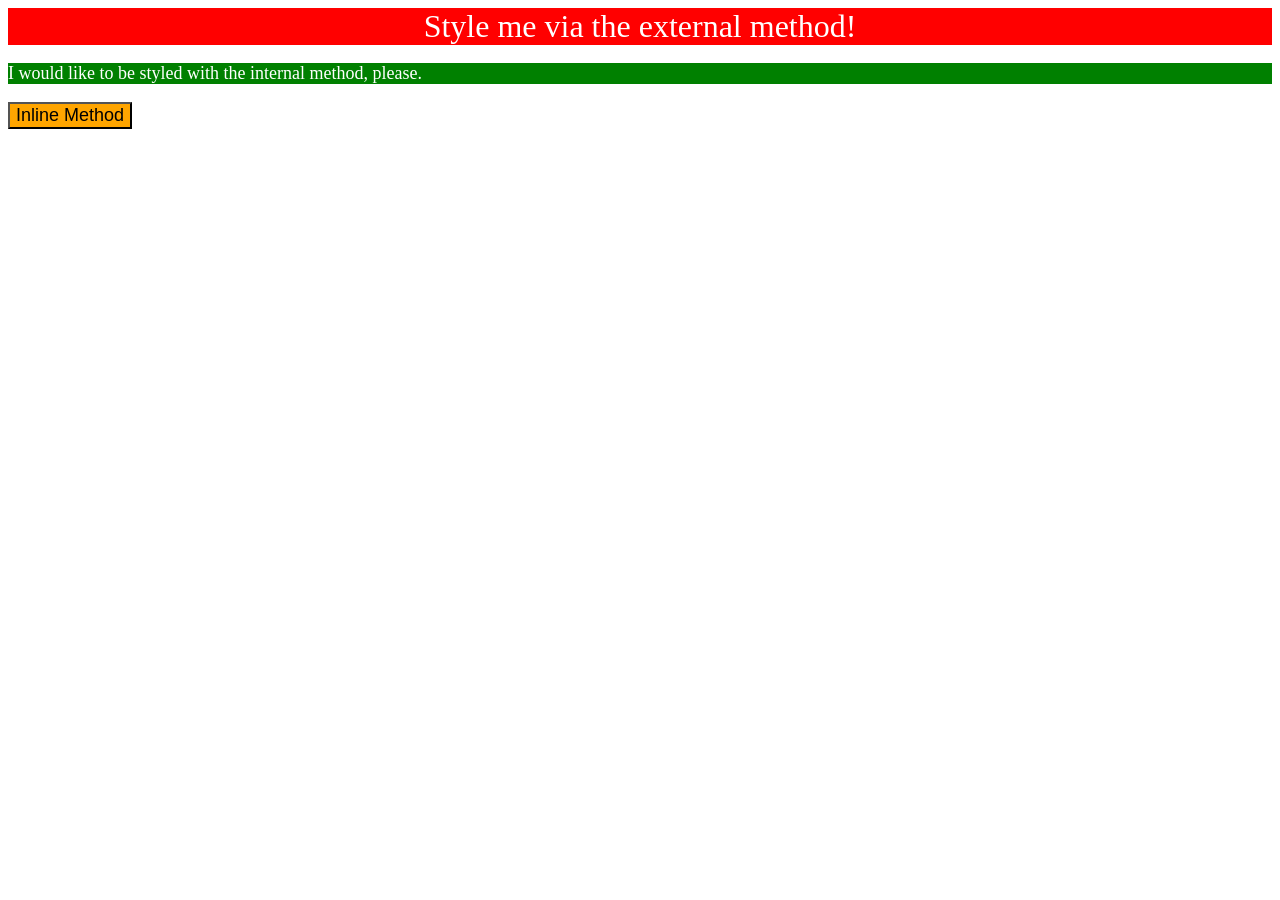
<file: foundations/intro-to-css/01-css-methods/index.html>
<!DOCTYPE html>
<html lang="en">
  <head>
    <meta charset="UTF-8">
    <meta http-equiv="X-UA-Compatible" content="IE=edge">
    <meta name="viewport" content="width=device-width, initial-scale=1.0">
    <title>Methods for Adding CSS</title>
    <link rel="stylesheet" href="styles.css">
    <style>
      p {
        background-color: green;
	color: white;
	font-size: 18px;
      }
    </style>
  </head>
  <body>
    <div>Style me via the external method!</div>
    <p>I would like to be styled with the internal method, please.</p>
    <button style="background-color: orange; font-size: 18px;">Inline Method</button>
  </body>
</html>
</file>
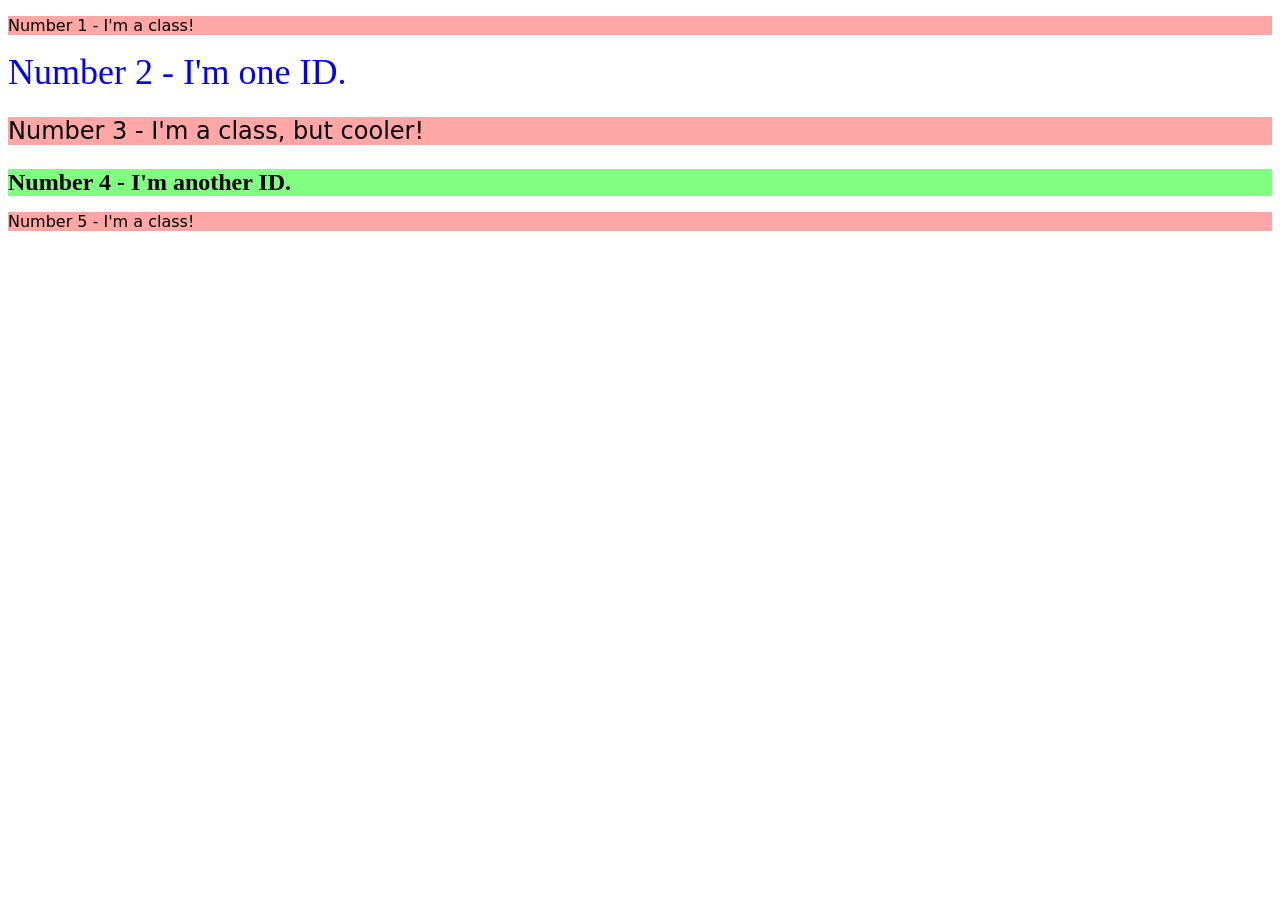
<file: foundations/intro-to-css/02-class-id-selectors/index.html>
<!DOCTYPE html>
<html lang="en">
  <head>
    <meta charset="UTF-8">
    <meta http-equiv="X-UA-Compatible" content="IE=edge">
    <meta name="viewport" content="width=device-width, initial-scale=1.0">
    <title>Class and ID Selectors</title>
    <link rel="stylesheet" href="style.css">
  </head>
  <body>
    <p class="fail">Number 1 - I'm a class!</p>
    <div id="normal">Number 2 - I'm one ID.</div>
    <p class="fail big">Number 3 - I'm a class, but cooler!</p>
    <div id="success">Number 4 - I'm another ID.</div>
    <p class="fail">Number 5 - I'm a class!</p>
  </body>
</html>
</file>
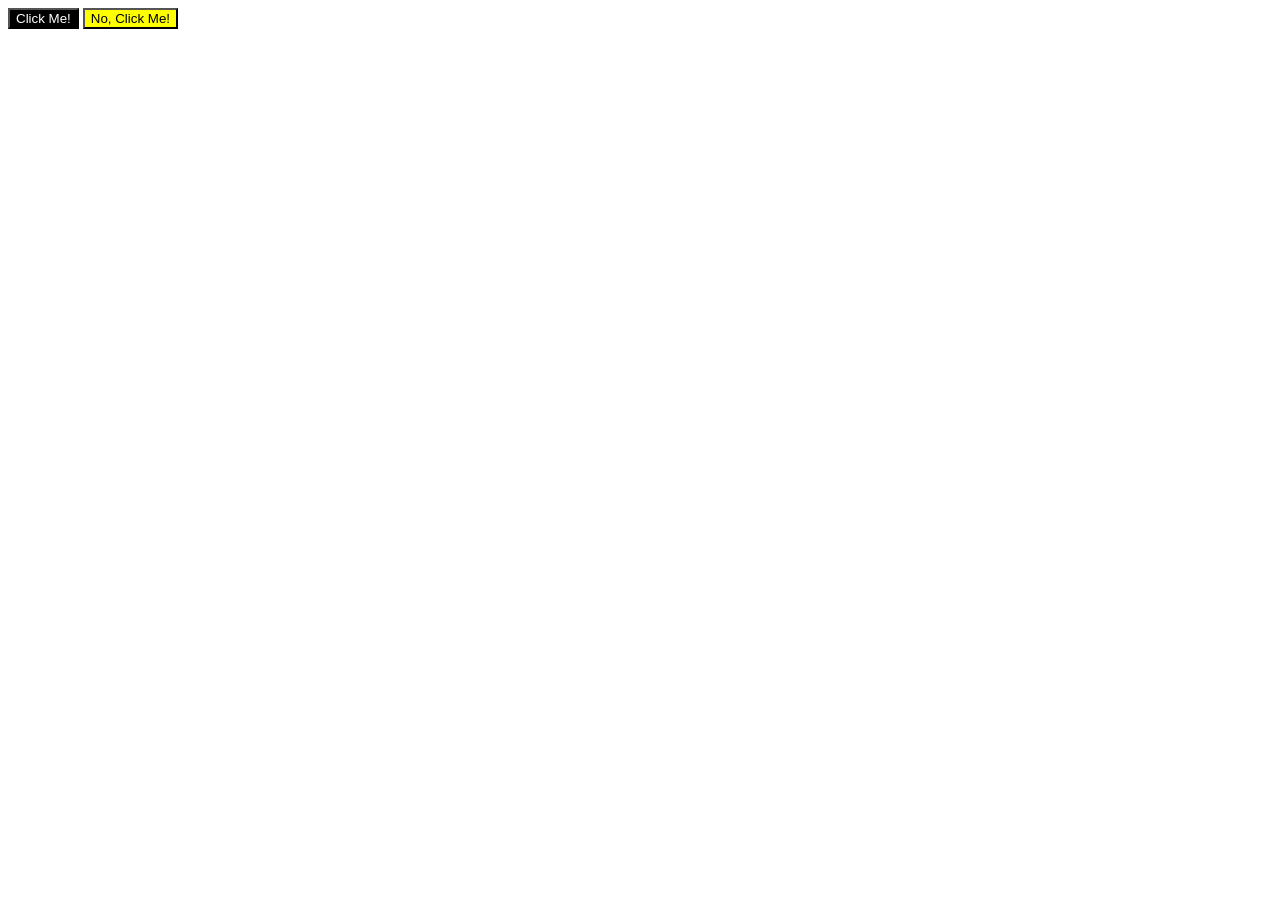
<file: foundations/intro-to-css/03-grouping-selectors/index.html>
<!DOCTYPE html>
<html lang="en">
  <head>
    <meta charset="UTF-8">
    <meta http-equiv="X-UA-Compatible" content="IE=edge">
    <meta name="viewport" content="width=device-width, initial-scale=1.0">
    <title>Grouping Selectors</title>
    <link rel="stylesheet" href="style.css">
  </head>
  <body>
    <button class="dark">Click Me!</button>
    <button class="light">No, Click Me!</button>
  </body>
</html>
</file>
<file: foundations/intro-to-css/01-css-methods/styles.css>
div {
  background-color: red;
  color: white;
  font-size: 32px;
  text-align: center;
  font-weignt: bold;
}
</file>
<file: foundations/intro-to-css/02-class-id-selectors/style.css>
.fail {
  background-color: #ffa7a7;
  font-family: "Verdana", "DejaVu Sans", sans-serif;
}

#normal {
  color: rgb(0, 0, 255);
  font-size: 36px;
}

#success {
  background-color: hsl(120, 100%, 75%);
  font-size: 24px;
  font-weight: bold;
}

.big {
  font-size: 24px;
}
</file>
<file: foundations/intro-to-css/03-grouping-selectors/style.css>
.dark {
  background-color: black;
  color: white;
}

.light {
  background-color: yellow;
}

.dark.light {
  font-size: 28px;
  font-family: "Helvetica", "Times New Roman", sans-serif;
}
</file>
